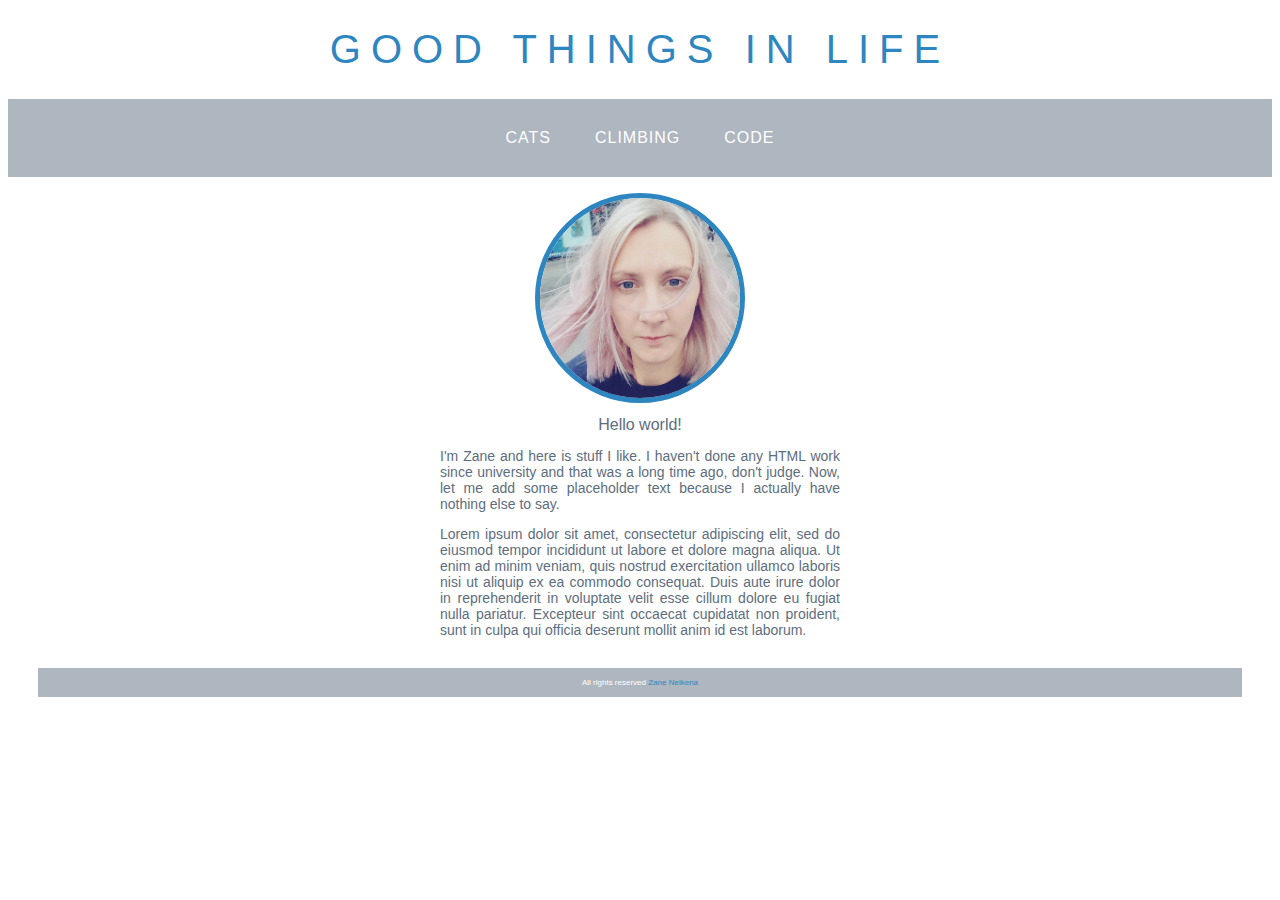
<file: index.html>
<!DOCTYPE HTML>

<html>
<head>
    <meta http-equiv="Content-Type" content="text/html; charset=UTF-8"/>
    <title>Home</title>

<link rel="stylesheet" href="style.css">

</head>

<body>

    <header>
        <h1><a href="index.html">Good things in life</a></h1>
    </header>

    <nav>
            <ul class="nav">
                <li><a href="cats.html">Cats</a></li>
                <li><a href="climbing.html">Climbing</a></li>
                <li><a href="code.html">Code</a></li>
            </ul>
    </nav>

    <main>
        <div class="center">
            <img src="zane.jpg" alt="Picture of Zane" class="avatar" style="width:50%">
            <h2>Hello world!</h2>
            <p>I'm Zane and here is stuff I like. I haven't done any HTML work since university and that was a long time ago, don't judge. Now, let me add some placeholder text because I actually have nothing else to say.</p>
            <p>Lorem ipsum dolor sit amet, consectetur adipiscing elit, sed do eiusmod tempor incididunt ut labore et dolore magna aliqua. Ut enim ad minim veniam, quis nostrud exercitation ullamco laboris nisi ut aliquip ex ea commodo consequat. Duis aute irure dolor in reprehenderit in voluptate velit esse cillum dolore eu fugiat nulla pariatur. Excepteur sint occaecat cupidatat non proident, sunt in culpa qui officia deserunt mollit anim id est laborum.</p>
        </div>

    </main>

    <footer class="footer">
        All rights reserved <a href="https://www.linkedin.com/in/zane-neikena/">Zane Neikena</a>
    </footer>
        

</body>

</html>
</file>
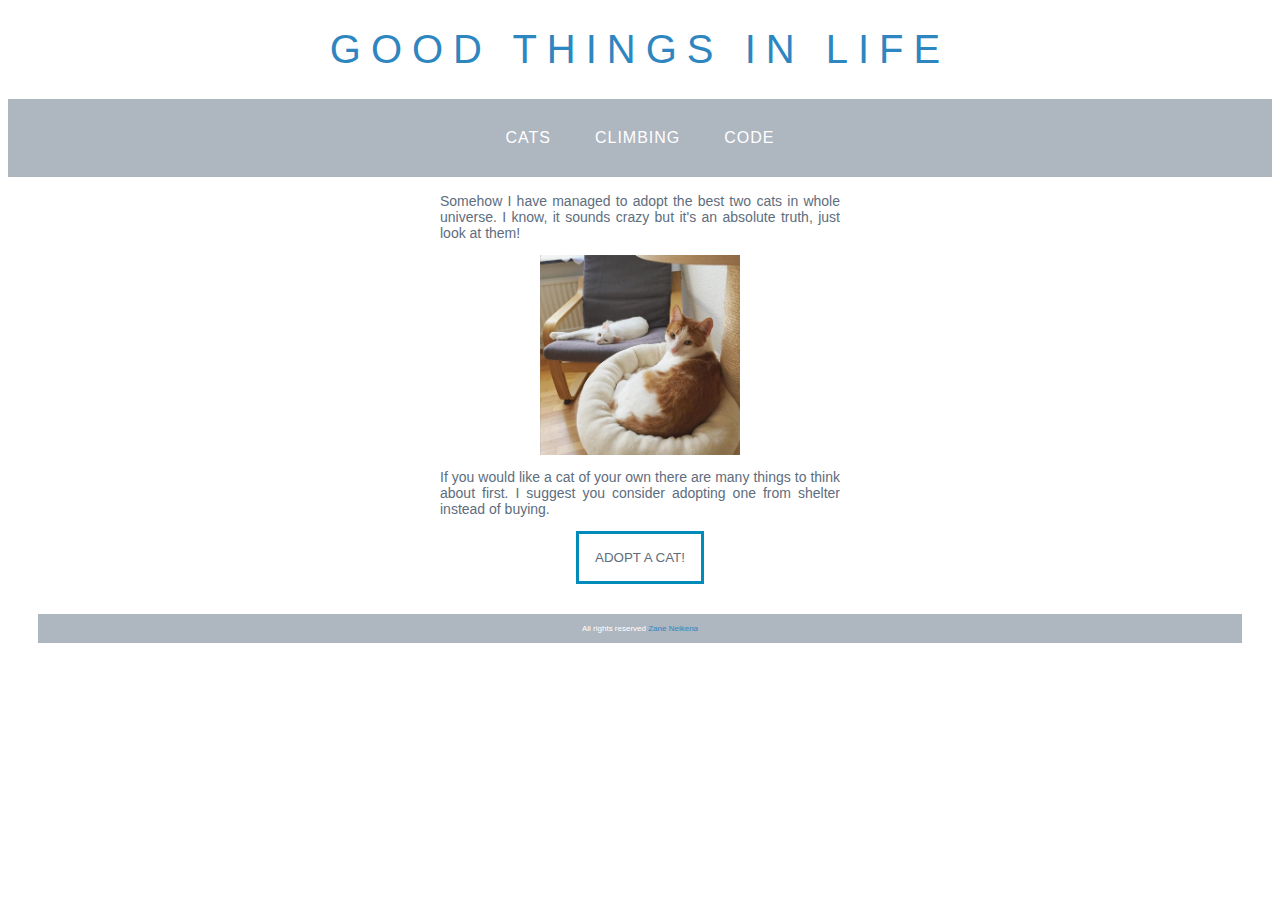
<file: cats.html>
<!DOCTYPE HTML>

<html>
<head>
    <meta http-equiv="Content-Type" content="text/html; charset=UTF-8"/>
    <title>Cats</title>

<link rel="stylesheet" href="style.css">

</head>

<body>

    <header>
        <h1><a href="index.html">Good things in life</a></h1>
    </header>

    <nav>
            <ul class="nav">
                <li><a href="cats.html">Cats</a></li>
                <li><a href="climbing.html">Climbing</a></li>
                <li><a href="code.html">Code</a></li>
            </ul>
    </nav>

    <main>
        <div class="center">
            <p>Somehow I have managed to adopt the best two cats in whole universe. I know, it sounds crazy but it's an absolute truth, just look at them!</p>
            <img src="kitties.jpg" alt="Two cats" style="width:50%">
            <p>If you would like a cat of your own there are many things to think about first. I suggest you consider adopting one from shelter instead of buying.</p>
            <form>
                <input type="button" class="button" value="Adopt a cat!" onclick="window.open('http://djurensvanner.se')"/>
            </form>

        </div>

    </main>

    <footer class="footer">
        All rights reserved <a href="https://www.linkedin.com/in/zane-neikena/">Zane Neikena</a>
    </footer>
        

</body>

</html>
</file>
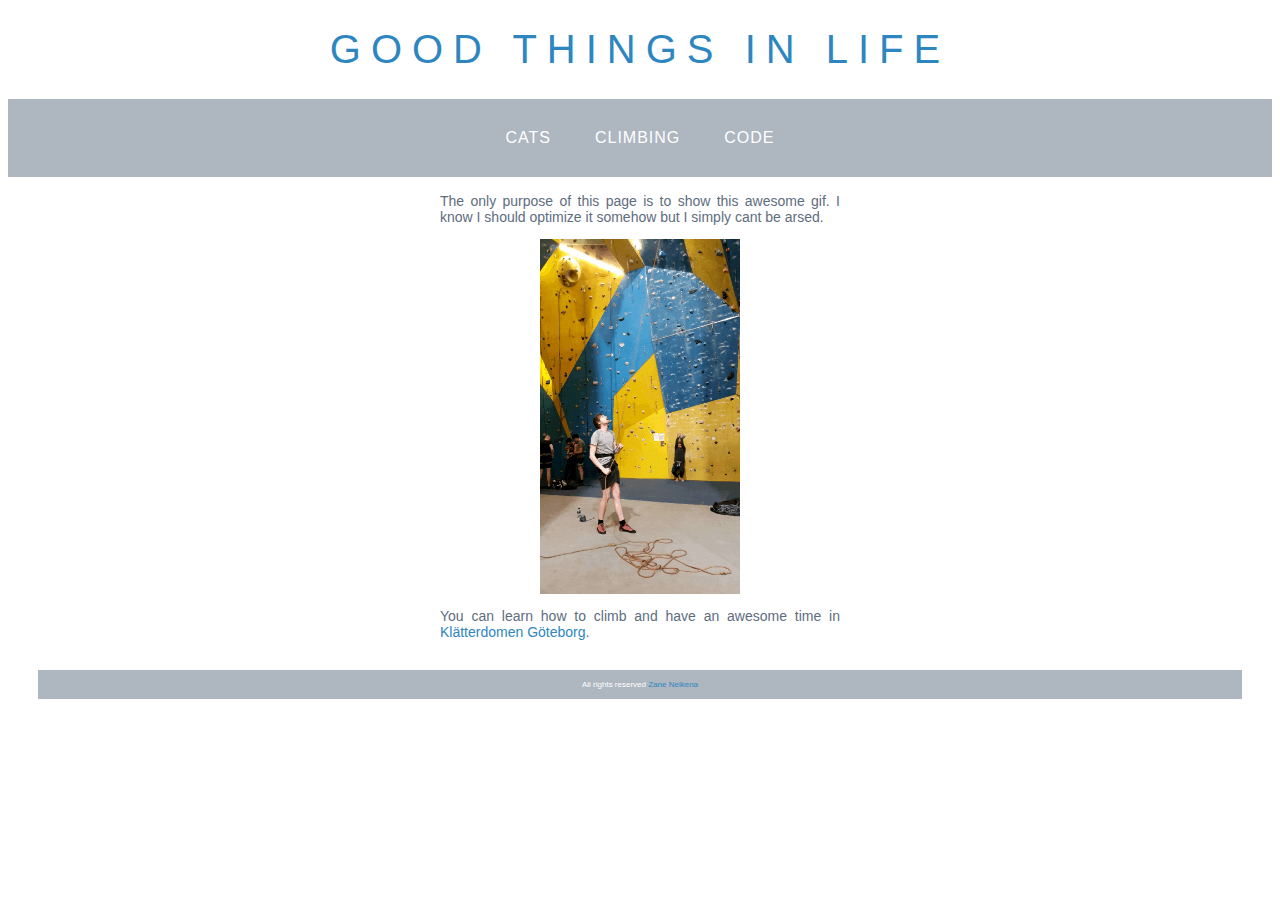
<file: climbing.html>
<!DOCTYPE HTML>

<html>
<head>
    <meta http-equiv="Content-Type" content="text/html; charset=UTF-8"/>
    <title>Climbing</title>

<link rel="stylesheet" href="style.css">

</head>

<body>

    <header>
        <h1><a href="index.html">Good things in life</a></h1>
    </header>

    <nav>
            <ul class="nav">
                <li><a href="cats.html">Cats</a></li>
                <li><a href="climbing.html">Climbing</a></li>
                <li><a href="code.html">Code</a></li>
            </ul>
    </nav>

    <main>
        <div class="center">
            <p>The only purpose of this page is to show this awesome gif. I know I should optimize it somehow but I simply cant be arsed.</p>
            <img src="climbing.gif" alt="Gif of Zane climbing" style="width:50%">
            <p>You can learn how to climb and have an awesome time in <a href="http://www.klatterdomen.se/sv-SE">Klätterdomen Göteborg</a>.</p>

        </div>

    </main>

    <footer class="footer">
        All rights reserved <a href="https://www.linkedin.com/in/zane-neikena/">Zane Neikena</a>
    </footer>
        

</body>

</html>
</file>
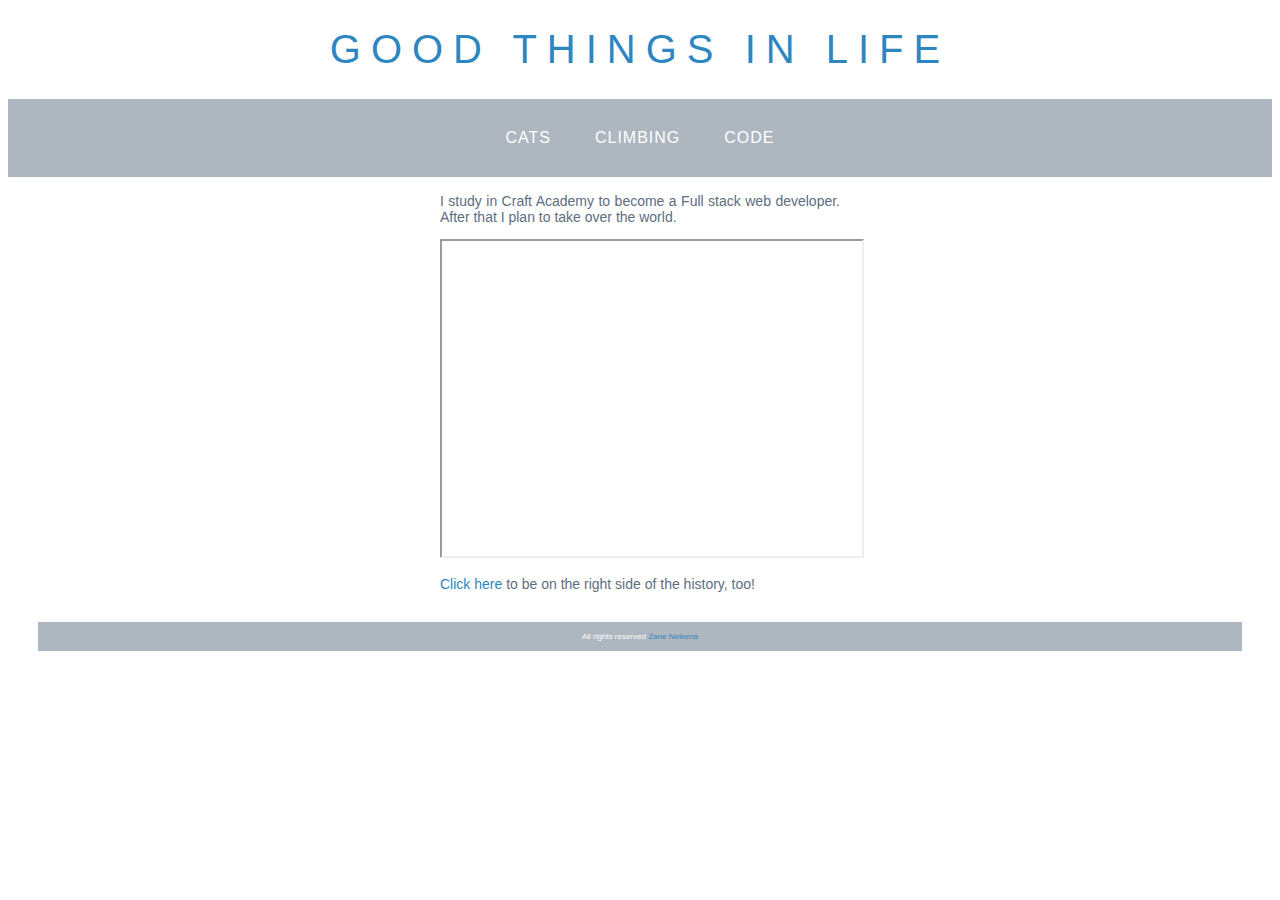
<file: code.html>
<!DOCTYPE HTML>

<html>
<head>
    <meta http-equiv="Content-Type" content="text/html; charset=UTF-8"/>
    <title>Code</title>

<link rel="stylesheet" href="style.css">

</head>

<body>

    <header>
        <h1><a href="index.html">Good things in life</a></h1>
    </header>

    <nav>
            <ul class="nav">
                <li><a href="cats.html">Cats</a></li>
                <li><a href="climbing.html">Climbing</a></li>
                <li><a href="code.html">Code</a></li>
            </ul>
    </nav>

    <main>
        <div class="center">
            <p>I study in Craft Academy to become a Full stack web developer. After that I plan to take over the world.</p>
            <iframe width="420" height="315"src="https://www.youtube.com/embed/FUGHfvxaHHU"></iframe>
            <p><a href="https://www.craftacademy.se">Click here</a> to be on the right side of the history, too!</p>

        </div>

    </main>

    <footer class="footer">
        All rights reserved <a href="https://www.linkedin.com/in/zane-neikena/">Zane Neikena</a>
    </footer>
        

</body>

</html>
</file>
<file: style.css>
body {
    font-size: 100%;
}

h1 {
    font-size: 2.5em;
    text-align: center;
    font-family: sans-serif;
    text-transform: uppercase;
    letter-spacing: 10px;
    font-weight: lighter;
}

h1 a {
    text-decoration: none;
    color: #2e86c1
}

h2 {
    font-size: 1em;
    text-align: center;
    font-family: sans-serif;
    font-weight: normal;
    letter-spacing: normal;
    color: #5d6d7e;
}
  
p {
    font-family: sans-serif;
    font-size: 0.875em;
    font-weight: lighter;
    color: #5d6d7e; 
}

p a {
    text-decoration: none;
    color: #2e86c1;
    font-weight: normal;
}

.center {
    margin: auto;
    max-width: 400px;
    border: none;
    padding: none;
    text-align: justify;
}

.pic {
    display: block;
    margin-left: auto;
    margin-right: auto;
    width: 50%;
}

.nav {
    background-color: #aeb6bf;  
    list-style-type: none;
    text-align: center;
    padding: 10px;
    margin: none;
}
  
.nav li {
    display: inline-block;
    font-family: sans-serif;
    font-size: 1,5em;
    font-weight: normal;
    letter-spacing: 1px;
    text-transform: uppercase;
    padding: 20px;
}

li a:link, li a:visited {
    text-decoration: none;
    color: white;
}
      
li a:hover, li a:active {
    text-decoration: none;
    color: #2e86c1 
}

.footer {
    background-color: #aeb6bf;
    color: white; 
    list-style-type: none;
    text-align: center;
    margin: 30px;
    padding: 10px;
    font-family: sans-serif;
    font-size: 0.5em;
}

.footer a {
    text-decoration: none;
    color: #2e86c1
}

.avatar {
    border-radius: 50%;
    display: block;
    margin-left: auto;
    margin-right: auto;
    border: 5px solid #2e86c1;
}

img {
    display: block;
    margin-left: auto;
    margin-right: auto;
}

.button {
    margin-left: auto;
    margin-right: auto;
    display: block;
    background-color: white; 
    color: #5d6d7e; 
    border: 3px solid #008CBA;
    padding: 16px;
    text-align: center;
    text-decoration: none;
    font-size: 1,5em;
    font-weight: normal;
    text-transform: uppercase;
  }

  
  .button:hover {
    background-color: #008CBA;
    color: white;
</file>
